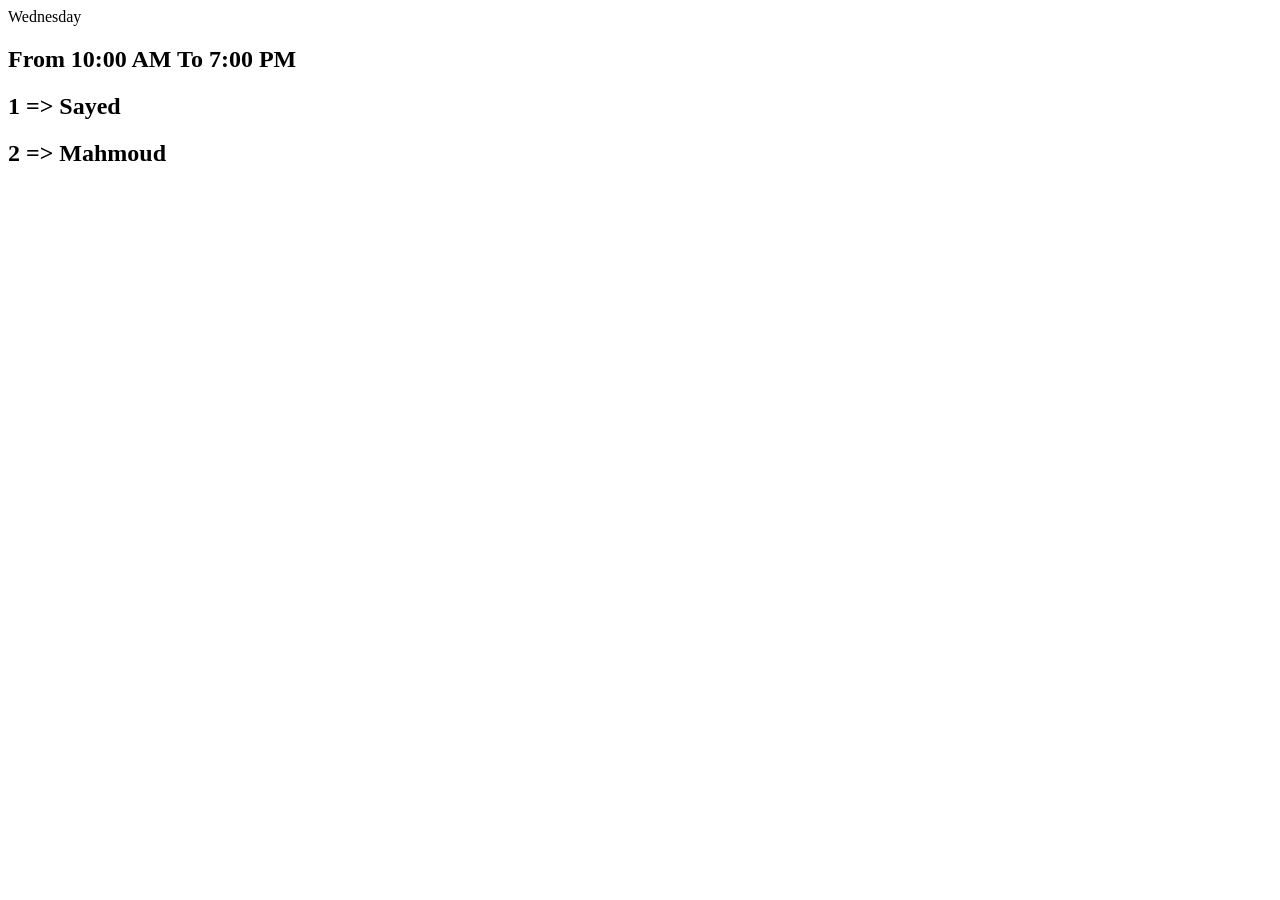
<file: JS/index.html>
<!DOCTYPE html>
<html lang="en">

<head>
    <meta charset="UTF-8">
    <meta name="viewport" content="width=device-width, initial-scale=1.0">
    <title>Document</title>
    <script src="tasks.js"></script>
    
    
</head>

<body>


</body>

</html>
</file>
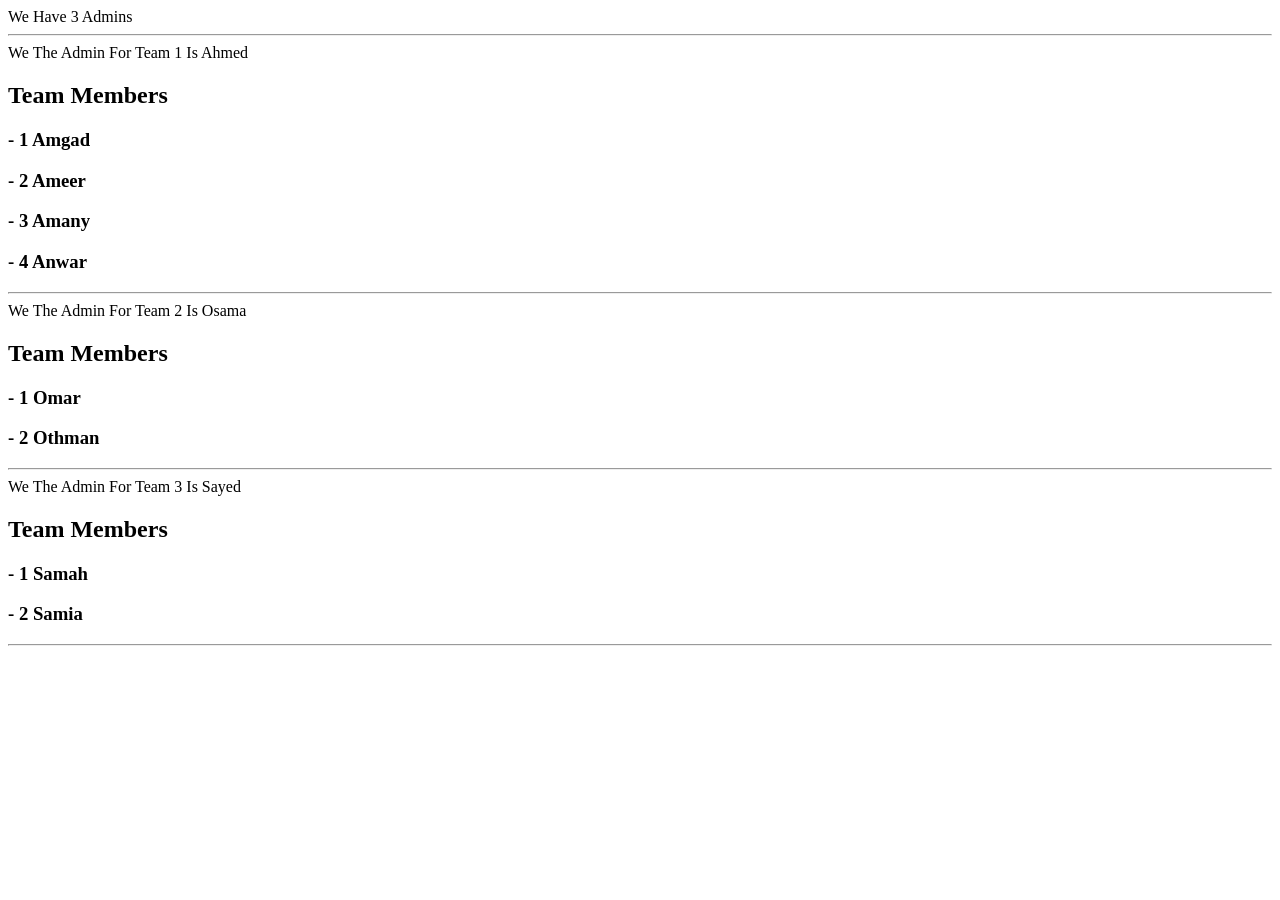
<file: js_challenges/index.html>
<!DOCTYPE html>
<html lang="en">

<head>
    <meta charset="UTF-8">
    <meta name="viewport" content="width=device-width, initial-scale=1.0">
    <title>Document</title>
    <script src="main.js"></script>
    
    
</head>

<body>


</body>

</html>
</file>
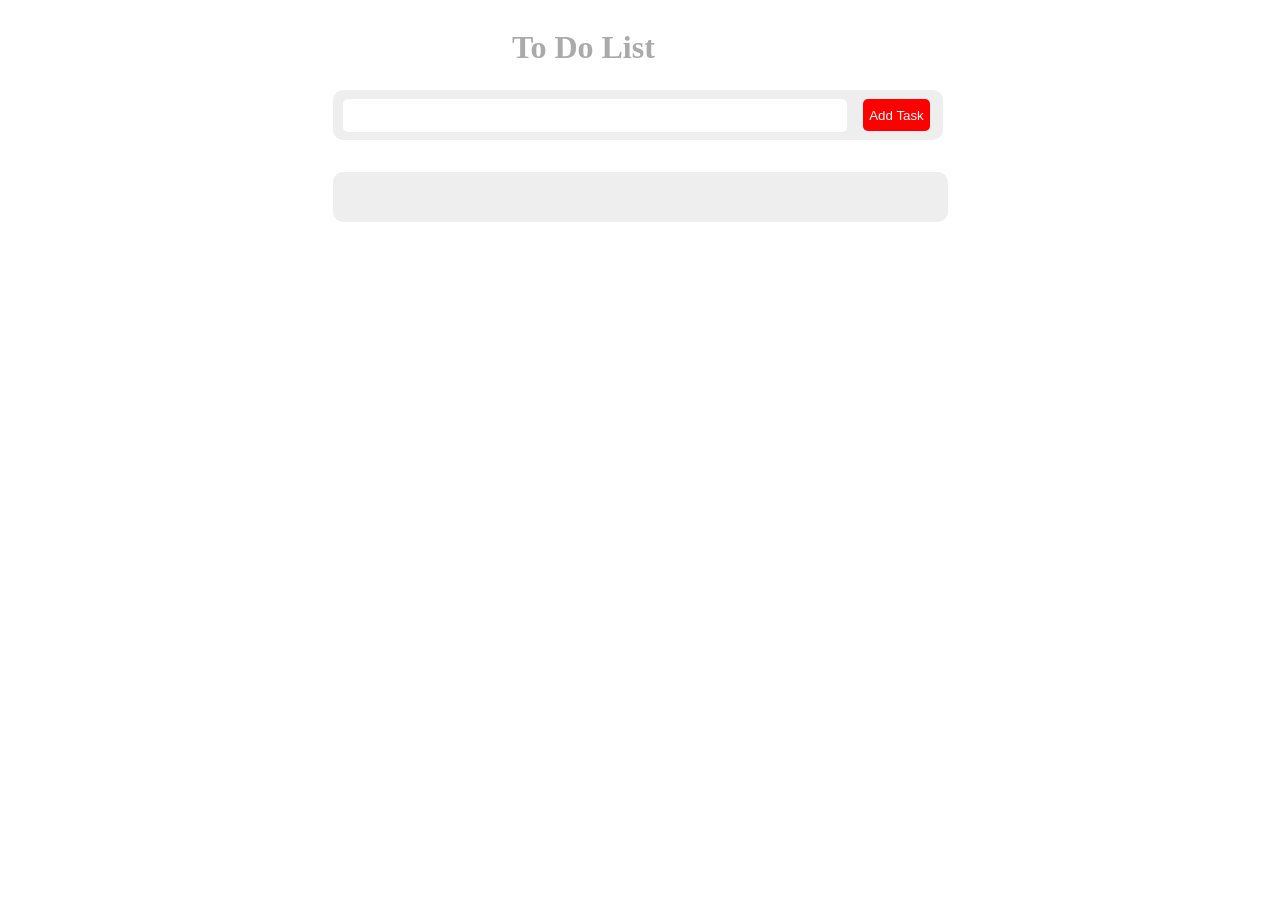
<file: js_challenges/BOM_challenge/index.html>
<!DOCTYPE html>
<html lang="en">
<head>
    <meta charset="UTF-8">
    <meta name="viewport" content="width=device-width, initial-scale=1.0">
    <title>Document</title>
    <link rel="stylesheet" href="style.css"></link>
</head>
<body>
    <h1>To Do List</h1>
    <div class="container">
        
        <div class="form">
            <input type="text" class="input">
            <input type="submit" class="add" value="Add Task">

        </div>
        <div class="tasks"></div>
    </div>
    <script src="main.js"></script>
</body>
</html>
</file>
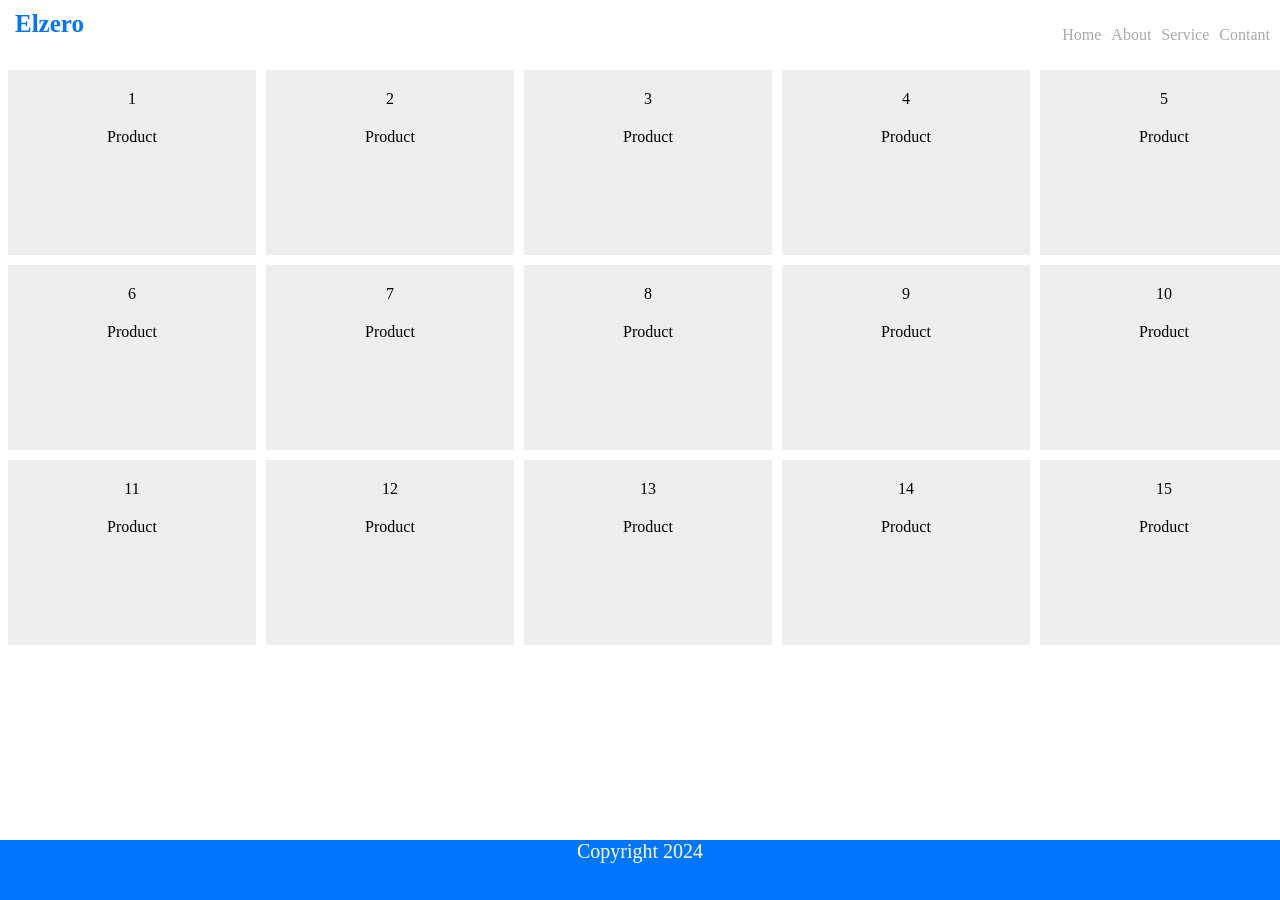
<file: js_challenges/DOM_challenge/index.html>
<!DOCTYPE html>
<html lang="en">
<head>
    <meta charset="UTF-8">
    <meta name="viewport" content="width=device-width, initial-scale=1.0">
    <title>Document</title>
</head>
<body>
    <script src="main.js"></script>
</body>
</html>
</file>
<file: js_challenges/BOM_challenge/style.css>
h1{
    color:#aaa;
    position: absolute;
    left: 40%;
    
}
.container {
    position: absolute;
    left: 26%;
    top: 10%;
    width: 610px;
    height: 50px;
    background-color: #EEE;
    border-radius: 10px;
    -webkit-border-radius: 10px;
    -moz-border-radius: 10px;
    -ms-border-radius: 10px;
    -o-border-radius: 10px;
}

.input {
    width: 500px;
    height: 31px;
    position: absolute;
    bottom: 8px;
    left: 10px;
    border: none;
    border-radius: 5px;
   
}
.add {
    height: 32px;
    position: absolute;
    bottom: 9px;
    right: 13px;
    color: white;
    background-color: red;
    border: none;
    border-radius: 5px;
    -webkit-border-radius: 5px;
    -moz-border-radius: 5px;
    -ms-border-radius: 5px;
    -o-border-radius: 5px;
}

.del {
    width: 70px;
    height: 19px;
    margin-top: 5px;
    color: white;
    background-color: red;
    border: none;
    border-radius: 5px;
    -webkit-border-radius: 5px;
    -moz-border-radius: 5px;
    -ms-border-radius: 5px;
    -o-border-radius: 5px;
}


.tasks {
    position: absolute;
    left: 0%;
    top: 164%;
    width: 615px;
    min-height: 50px;
    background-color: #EEE;
    border-radius: 10px;
    -webkit-border-radius: 10px;
}



.my-task {
    margin-bottom: 10px;
    margin-top: 10px;
    margin-left: 10px;
    padding: 10px;
    border-radius:10px ;
    width: 574px;
    background-color:white;
    display: flex;
    justify-content: space-between;
    -webkit-border-radius:10px ;
    -moz-border-radius:10px ;
    -ms-border-radius:10px ;
    -o-border-radius:10px ;
}
</file>
